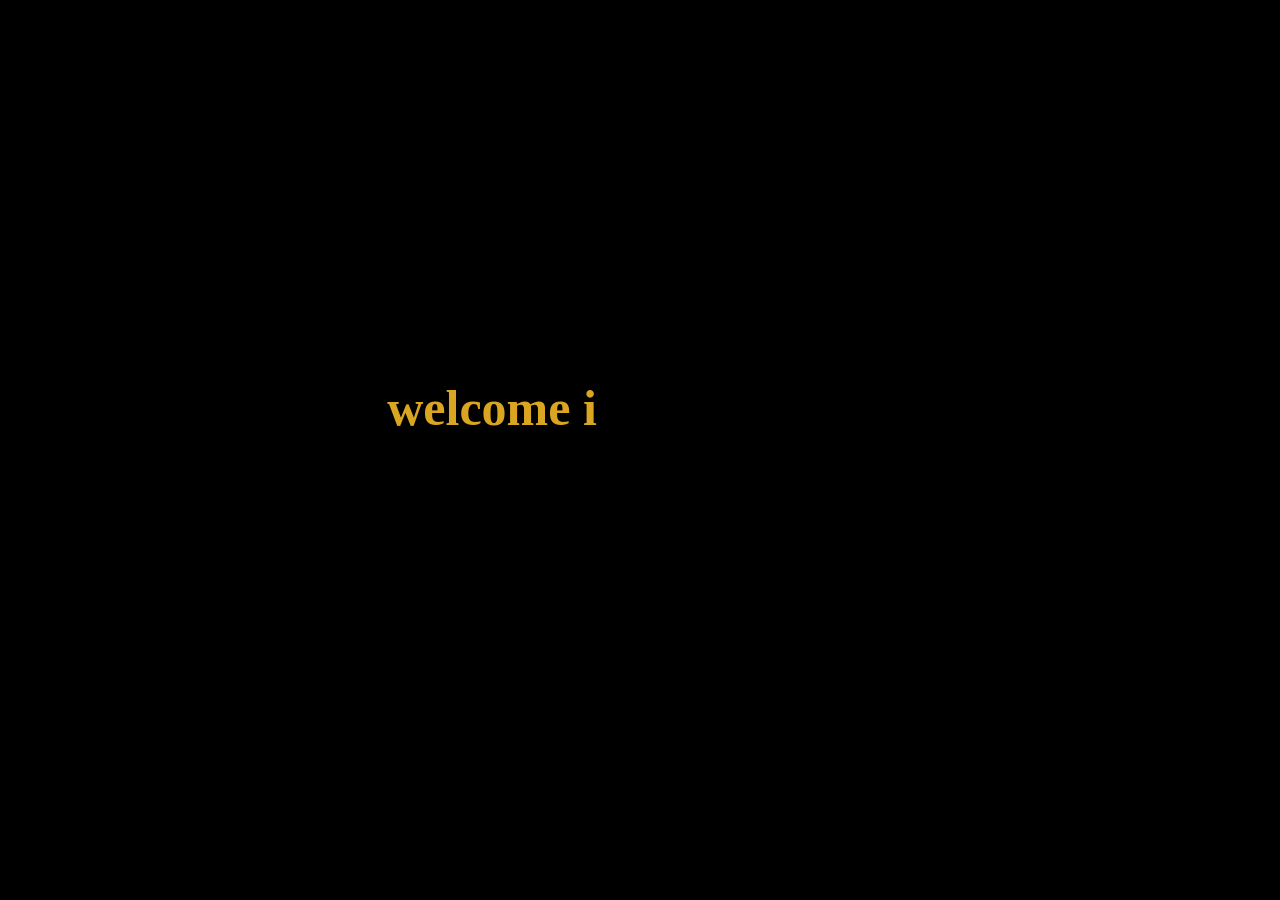
<file: index.html>
<!DOCTYPE html>
<html lang="en">
<head>
    <meta charset="UTF-8">
    <meta name="viewport" content="width=device-width, initial-scale=1.0">
    <title>Bassel portfolio</title>
     <link rel="stylesheet" href="style.css">
</head>
<body>
    <h1 id ="welcoming"></h1>
    <script src="script.js"></script>
</body>
</html>
</file>
<file: style.css>
body{

    background-color: rgb(0, 0, 0);
}
    
#welcoming{
    color:goldenrod;
    
    margin: 30%;
    font-size: 50px;
}
.introu{
    display: flex;
    flex-direction: column;
}
.introu img{
    width: 15%;
    height: 15%;
    border-radius: 50%;
    object-fit: cover;
    border: 5px solid gray;
    margin-left: 0px;
    animation-name: moving;
    animation-duration: 2s;
    animation-iteration-count: infinite;
    box-shadow:0 0 20px  #5f9ea0;
    margin-top: 30px;

}
#abo{
    color: #5f9ea0;
    padding-left: 20px;
    font-size: 30px;
    margin-left:0px;
    margin-top: 50px;
    animation-name: moving;
    animation-duration: 2s;
    animation-iteration-count: infinite;

}
.top{
    display: flex;
}


links:visited{
    text-decoration: underline;

}
header {
    display: flex;
    justify-content: space-between;
    align-items: center;
    background-color: rgb(4, 115, 109);
      position: fixed;
      justify-content: space-between;
      width: 100%;
      
}


header a{
    text-decoration: none;
    font-size: 30px;
    padding-right:  20px; 
     color: rgb(255, 34, 0);
     
    

}
header a:hover{
    color: darkblue;
    text-decoration: underline;
}

.navbar a.active{
    color: rgb(130, 0, 139);
    text-decoration: underline;
}
.skills{
    color: blueviolet;
}
#skull h2 {
    color: #0860c6;
    font-size: 50px;

}
#skull h3{
    color: #0f56a7;
    font-size: 30px;
}
#skull h6{
    color: #2d7bd4;
    font-size: 20px;
}
.web{
    color:#5f9ea0 ;
    font-size: 20px;
}
#skull p{
    color:#5f9ea0 ;
    font-size: 20px;

}
.images{
    height: auto;
    display: grid;
    grid-template-columns:
     repeat(auto-fit,minmax(150px,1fr));
gap: 20px;

}
.images img{
    width: 100%;
    height: auto;
    object-fit: cover;
    margin-top: 20px;
margin-bottom: 50px;

}
/* تصميم الحاوية السوداء التي ستظهر خلف الصورة */
.modal {
    display: none; /* مخفية في البداية */
    position: fixed;
    z-index: 999;
    left: 0; top: 0;
    width: 100%; height: 100%;
    background-color: rgba(0,0,0,0.9); /* خلفية سوداء شفافة */
    justify-content: center;
    align-items: center;
    cursor: pointer;
}

/* تصميم الصورة وهي مكبرة */
#fullImage {
    width: 70%;
    height: 80%;
    border: 3px solid white;
    border-radius: 10px;
}
#certifcates{
    font-size: 30px;
    color: #0f56a7;
}
.con{
    color: #0f56a7;
    font-size: 30px;
    display: grid;  
}
.con a{
    text-decoration: none;
    color:  rgb(255, 34, 0);
}
#what{
    display: flex;
}
#what img{
    width: 30px;
    height: auto
}
#mes{
    display: flex;
}
#mes img{
    width: 30px;
}
@keyframes moving{
    0%{
        transform: translate(5px,5px);
    }
    50%{
        transform: translate(8px,8px);
    }
    100%{
        transform: translate(0,0);
    }
}
</file>
